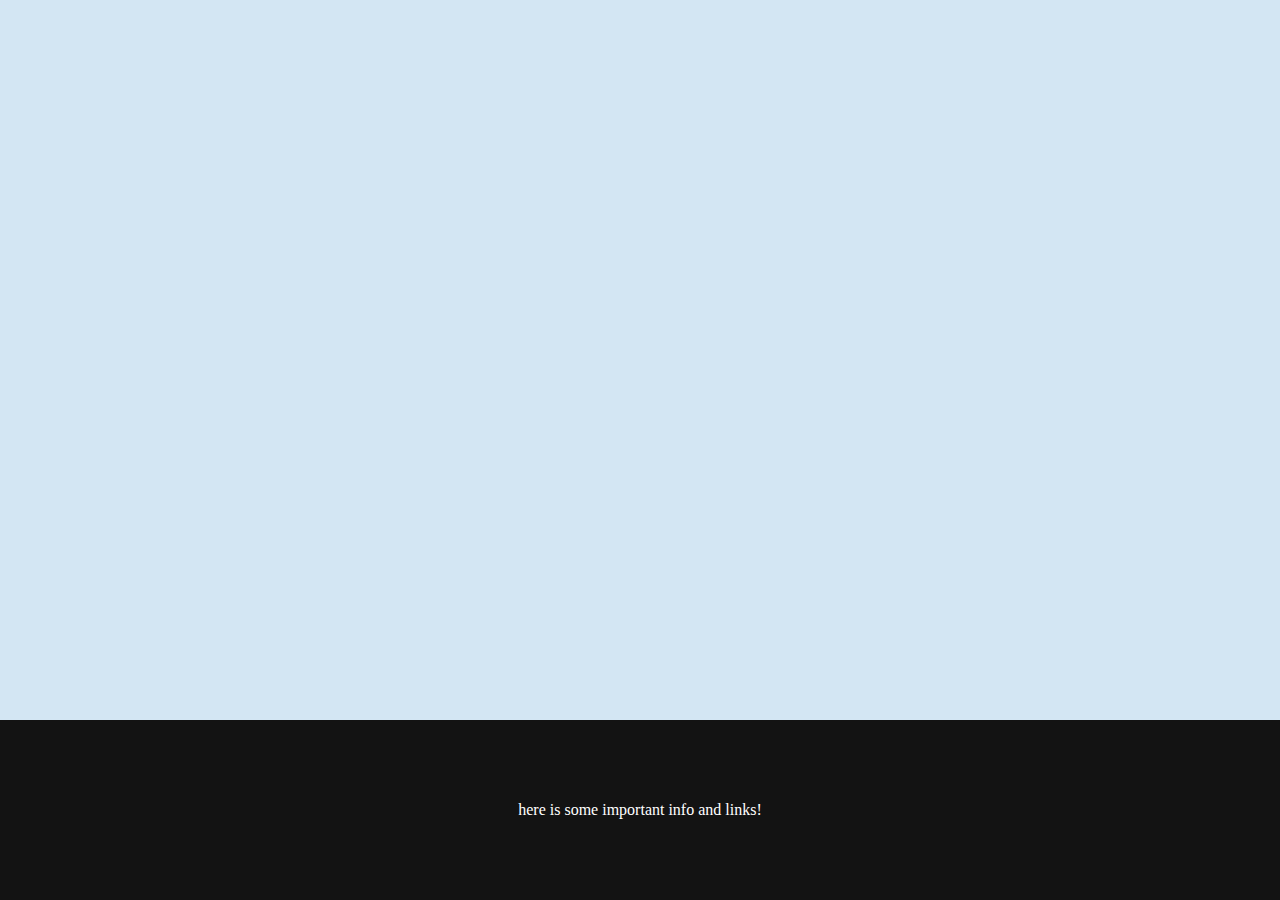
<file: footer.html>
<!DOCTYPE html>
<html lang="en">
<head>
    <meta charset="UTF-8">
    <meta name="viewport" content="width=device-width, initial-scale=1.0">
    <title>AFA TEENS BCA</title>
    <link rel="stylesheet" href="styles.css">
</head>
<body>
    <!-- footer -->
    <footer class = "footer">
        <p>here is some important info and links!</p>
    </footer>
</body>
</html>
</file>
<file: styles.css>
* {
    box-sizing: border-box;
    margin: 0;
    padding: 0;
    /* font-family:'Segoe UI', Tahoma, Geneva, Verdana, sans-serif; */
    scroll-behavior: smooth;
}

html,body{
    flex-direction: column;
    display: flex;
    flex-direction: column;
  }

body {
    position: relative;
    text-align: center;
    min-height: 100vh;
    background-color: rgb(211, 230, 243);
}

.navbar {
    font-family:'Segoe UI', Tahoma, Geneva, Verdana, sans-serif;
    background:#131313;
    height: 10vh;
    display: flex;
    justify-content: center;
    align-items: center;
    font-size: 1.2rem;
    position: sticky;
    top: 0;
    z-index: 999;

}

.navbar_container {
    display: flex;
    justify-content: space-between;
    height: 10vh;
    z-index: 1;
    width: 100%;
    max-width: 90vw;
    margin: 0 auto;
    padding: 0 6vh;
}

#navbar_logo {
    color: #22b0ba;
    display: flex;
    align-items: center;
    cursor: pointer;
    text-decoration: none;
    font-size: 3vh;
    
}

.navbar_menu {
    display: flex;
    align-items: center;
    list-style: none;
}

.navbar_item {
    height: 80px;
}

.navbar_links {
    color: #5ba2b0;
    display: flex;
    align-items: center;
    justify-content: center;
    width: 20vh;
    text-decoration: none;
    height: 100%;
    transition: all 0.3s ease;
}
.navbar_links:hover {
    color: #fff;
    transition: all 0.3s ease;
}

/* mobile menu navbar display */
@media screen and (max-width: 960px) {
    .navbar_container {
        display: flex;
        justify-content: space-between;
        height: 10vh;
        z-index: 1;
        width: 100%;
        max-width: 100vw;
        padding: 0;
    }

    .navbar_menu {
        display: grid;
        grid-template-columns: auto;
        margin: 0;
        width: 100%;
        position: absolute;
        top: -1000px;
        opacity: 1;
        transition: all 0.5s ease;
        z-index: -1;
        background: #131313;
    }

    .navbar_menu.active {
        background: #131313;
        top: 100%;
        opacity: 0.9;
        transition: all 0.5s ease;
        z-index: 99;
        height: 60vh;
        font-size: 1.6rem;
    }

    .navbar_toggle .bar {
        width: 25px;
        height: 3px;
        margin: 5px auto;
        transition: all 0.3s ease-in-out;
        background: #fff;
    }

    .navbar_item {
        width: 100%;
    }

    .navbar_links {
        text-align: center;
        padding: 2rem;
        width: 100%;
        display: table;
    }

    #mobile-menu {
        position: absolute;
        top: 20%;
        right: 5%;
        transform: translate(5%, 20%);
    }

    .navbar_toggle .bar {
        display: block;
        cursor: pointer;
    }

    #mobile-menu.is-active .bar:nth-child(2) {
        opacity: 0;
    }
    #mobile-menu.is-active .bar:nth-child(1) {
        transform: translateY(8px) rotate(45deg);
    }
    #mobile-menu.is-active .bar:nth-child(3) {
        transform: translateY(-8px) rotate(-45deg);
    }

    .introduction-text {
        font-size: 2vh;
    }
}

.header {
    font-family:'Segoe UI', Tahoma, Geneva, Verdana, sans-serif;
    height: 50vh;
    padding: 8vh;
    justify-content: center;
    align-content: center;
    text-align: center;
    background: #0f2645;
    color: rgb(182, 219, 218);
    font-size: 4vh;
  }

.content {
    min-height: calc(100vh - 480px);
    height: auto;
    margin-bottom: 100px;
}

footer {
    overflow: hidden;
    padding: 20px;
    position: absolute;
    margin-top: auto;
    margin-bottom: 0px;
    bottom: 0;
    background-color: #131313;
    height: 20vh;
    width: 100%;
    color: white;
}

.footer {
    display: flex;
    align-items: center;
    justify-content: center;
    flex-direction: column;
    text-align: center;
}

.message {
    margin-bottom: 2%;
    justify-content: center;
    align-content: center;
    color: #ffffff;
    font-size: 5vh;
    text-shadow: 0 0 3px #0000ff, 0 0 5px #000000;
    font-family:'Lucida Sans', 'Lucida Sans Regular', 'Lucida Grande', 'Lucida Sans Unicode', Geneva, Verdana, sans-serif;
}

.introduction-text {
    font-family: 'Lucida Sans', 'Lucida Sans Regular', 'Lucida Grande', 'Lucida Sans Unicode', Geneva, Verdana, sans-serif;
    text-align: left;
    width: 75%;
    padding: 30px;
    line-height: 1.5;
    font-size: 2.5vh;
    background-color: rgb(233, 245, 255);
    margin: auto;
    margin-bottom: 3%;

}

.members {
    display: grid;
    grid-template-columns: auto auto;
    justify-content: center;
    width: auto;
    gap: 4vh;
}

.member {
    font-family:'Lucida Sans', 'Lucida Sans Regular', 'Lucida Grande', 'Lucida Sans Unicode', Geneva, Verdana, sans-serif;
    padding: 4vh;
    border-radius: 3vh;
    display: grid;
    grid-template-columns: auto auto;
    background-color: rgb(132, 210, 232);
    min-height: 45vh;
    height: auto;
    width: 86vh;
    justify-content: center;
    align-content: center;
    transition: all 0.7s ease;
    /* box-shadow: 1vh 1vh 3vh #5874c7 inset; */
    h2 {
        font-size: 3.5vh;
        color: #fff;
        text-shadow: 0 0 3px #0000ff, 0 0 5px #000000;
      }
    h3 {
        font-size: 2.5vh;
        margin: 2%;
        border-radius: 4vh;
        background-color: #22b0ba;
    }
    .centered-img{
        img{
            width: 27vh;
            margin-right: 2vh;
            border-radius: 20vh;
        }
    }
    .centered-img:hover {
        img { 
            transition: all 0.3s ease;
            transform: scale(1.05);
        }
    }
    .member-info {
        color: #0f2645;
        font-size: 2.25vh;
        justify-content: center;
        align-items: center;
        width: 50vh;
    }
}

.member:hover {
    background-color: rgb(132, 182, 232);
    transform: scale(1.06);
}

@media screen and (max-width: 960px) {
    .members {
        display: grid;
        grid-template-columns: auto;
        justify-content: center;
        width: auto;
    }

    .message {
        font-size: 3.5vh;
    }
    .member {
        font-family:'Lucida Sans', 'Lucida Sans Regular', 'Lucida Grande', 'Lucida Sans Unicode', Geneva, Verdana, sans-serif;
        border-radius: 3vh;
        display: grid;
        grid-template-columns: auto;
        padding: 4vh;
        background-color: rgb(132, 210, 232);
        height: auto;
        width: 43vh;
        justify-content: center;
        align-content: center;
        transition: all 0.7s ease;
        box-shadow: 5px 5px 10px #4b64af inset;
        h2 {
            font-size: 3.5vh;
            color: #fff;
            text-shadow: 0 0 3px #0000ff, 0 0 5px #000000;
        }
        h3 {
            font-size: 2.5vh;
            justify-self: center;
            width: 40vh;
            border-radius: 20px;
            background-color: #22b0ba;
        }

        p {
            height: auto;
            width: 40vh;
            justify-self: center;
        }
        .centered-img{
            img{
                width: 20vh;
                border-radius: 20vh;
            }
        }
    }
    .member-info {
        font-size: 2vh;
        justify-content: center;
        align-items: center;
    } 
}

/* scrollbar width */
::-webkit-scrollbar {
    width: 10px;
}
  
/* scrollbar track */
::-webkit-scrollbar-track {
    box-shadow: inset 0 0 50px #030d39;
}

/* scrollbar handle */
::-webkit-scrollbar-thumb {
    background: #4b64af; 
    border-radius: 10px;
}
  
/* handle on hover */
::-webkit-scrollbar-thumb:hover {
    background: #3f5494; 
}

*::before, *::after {
    box-sizing: border-box
}
.carousel {
    max-width: 90vh;
    height: 40vh;
    position: relative;
    margin: auto;

    ul {
        margin: 0;
        padding: 0;
        list-style: none;
    }
}

.slides {
    position: absolute;
    inset: 0;
    opacity: 0;
}

.slides > img {
    display: block;
    width: 100%;
    height: 100%;
    object-fit: cover;
    object-position: center;
}

.slides[data-active] {
    opacity: 1;
}

.carousel-button {
    position: absolute;
    background: none;
    border: none;
    font-size: 4rem;
    top: 50%;
    z-index: 5;
    transform: translateY()-50%;
    color: #fff;
    cursor: pointer;
    border-radius: .25rem;
    padding: 0 .5rem;
    background-color: rgba(0,0,0,.1);
}

.carousel-button:hover, .carousel-button:focus{
    background-color: rgba(0,0,0,.3);
}

.carousel-button.prev {
    left: 1rem;
}

.carousel-button.right {
    right: 1rem;
}
</file>
